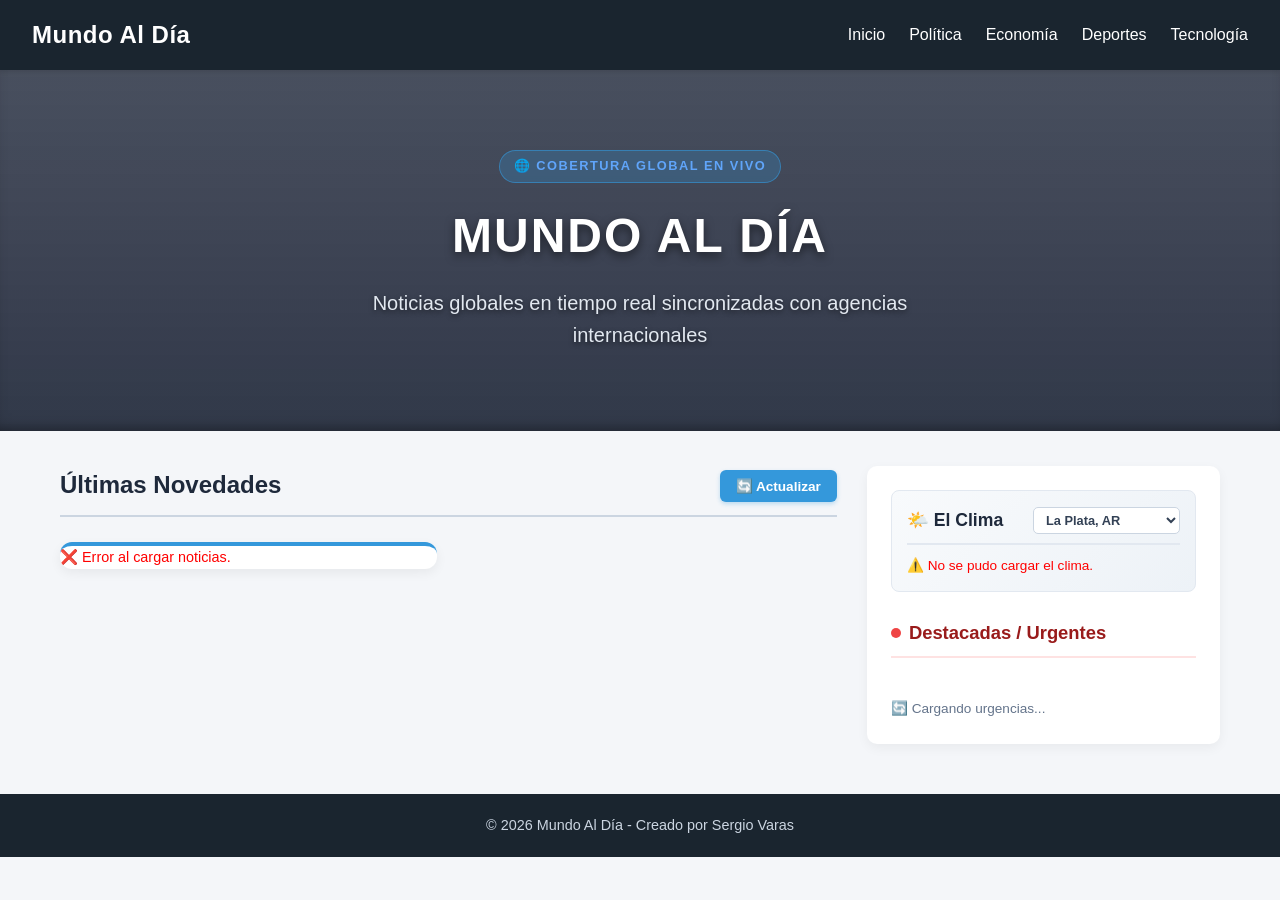
<file: index.html>
<!DOCTYPE html>
<html lang="es">
<head>
    <meta charset="UTF-8">
    <meta name="viewport" content="width=device-width, initial-scale=1.0">
    <title>Mundo Al Día | Noticias Globales</title>
    <link rel="stylesheet" href="style/noticias.css">
    <!-- === INICIO DE ETIQUETAS OPEN GRAPH PARA FACEBOOK === -->
    <meta property="og:title" content="Full Noticia | Mantente informado al instante" />
    <meta property="og:description" content="Explora las últimas noticias y titulares actualizados en tiempo real en nuestro portal web." />
    <meta property="og:url" content="https://sergiovaras.github.io/Noticias/" />
    <meta property="og:type" content="website" />
    <meta property="og:image" content="https://sergiovaras.github.io/Noticias/image/img-portada1.jpg" />
    <link rel="icon" href="data:image/svg+xml,<svg xmlns='http://www.w3.org/2000/svg' viewBox='0 0 100 100'><text y='.9em' font-size='90'>🌍</text></svg>">
    <meta property="og:image:alt" content="Logo o portada de Full Noticia" />
    <!-- === FIN DE ETIQUETAS OPEN GRAPH === -->
</head>
<body>

    <header>
        <nav class="navbar">
            <div class="logo">Mundo Al Día</div>
            <input type="checkbox" id="menu-check">
            
            <label for="menu-check" class="menu-toggle">
                <span></span>
                <span></span>
                <span></span>
            </label>
            <ul class="nav-links">
                <li><a href="#" class="nav-link" data-category="world">Inicio</a></li>
                <li><a href="#" class="nav-link" data-category="politics">Política</a></li>
                <li><a href="#" class="nav-link" data-category="business">Economía</a></li>
                <li><a href="#" class="nav-link" data-category="sports">Deportes</a></li>
                <li><a href="#" class="nav-link" data-category="technology">Tecnología</a></li>
            </ul>
        </nav>
        <div class="header-content">
            <span class="header-badge">🌐 Cobertura Global en Vivo</span>
            <h1>MUNDO AL DÍA</h1>
            <p>Noticias globales en tiempo real sincronizadas con agencias internacionales</p>
        </div>
    </header>

    <div class="container">
        <!-- COLUMNA PRINCIPAL: ÚLTIMAS NOVEDADES GLOBALES EN TIEMPO REAL (EN TARJETAS) -->
        <main class="main-news">
            <div class="main-header-title">
                <h2>Últimas Novedades</h2>
                <button id="refresh-news" class="btn-refresh">🔄 Actualizar</button>
            </div>

            <!-- El contenedor dinámico donde el JavaScript inyectará las tarjetas -->
            <div id="live-news-feed" class="news-grid">
                <div class="card loading-card">
                    <p>🔄 Sincronizando con agencias de noticias en tiempo real...</p>
                </div>
            </div>
        </main>

        <!-- BARRA LATERAL (ASIDE): Destacadas / Urgentes -->
        <aside class="sidebar-secondary">
            <div class="weather-widget">
                <div class="weather-header">

                    <h3>🌤️ El Clima</h3>
            <!-- Selector de ciudad -->
                   <select id="city-selector" class="city-select">
                        <option value="-34.9214,-57.9545">La Plata, AR</option>
                        <option value="-34.6037,-58.3816">Buenos Aires, AR</option>
                        <option value="4.7110,-74.0721">Bogotá, CO</option>
                        <option value="40.4168,-3.7038">Madrid, ES</option>
                        <option value="13.6929,-89.2182">San Salvador, SV</option>
                    </select>
                </div>
                <div id="weather-info" class="weather-body">
                    <p style="font-size: 0.85rem; color: #64748b;">Cargando clima...</p>
                </div>
            </div>   
            
            <div class="sidebar-header">
                <span class="pulse-dot"></span>
                <h3>Destacadas / Urgentes</h3>
            </div>
            
            <!-- ID y clases corregidas -->
            <div id="urgent-news-feed" class="sidebar-feed">
                <div class="sidebar-card">
                    <p style="font-size: 0.85rem; color: #64748b;">🔄 Cargando urgencias...</p>
                </div>
            </div>         
        </aside>
    </div>

    <footer>
        <p>&copy; 2026 Mundo Al Día - Creado por Sergio Varas</p>
    </footer>

    <script src="javaScript/noticias.js"></script>
</body>
</html>
</file>
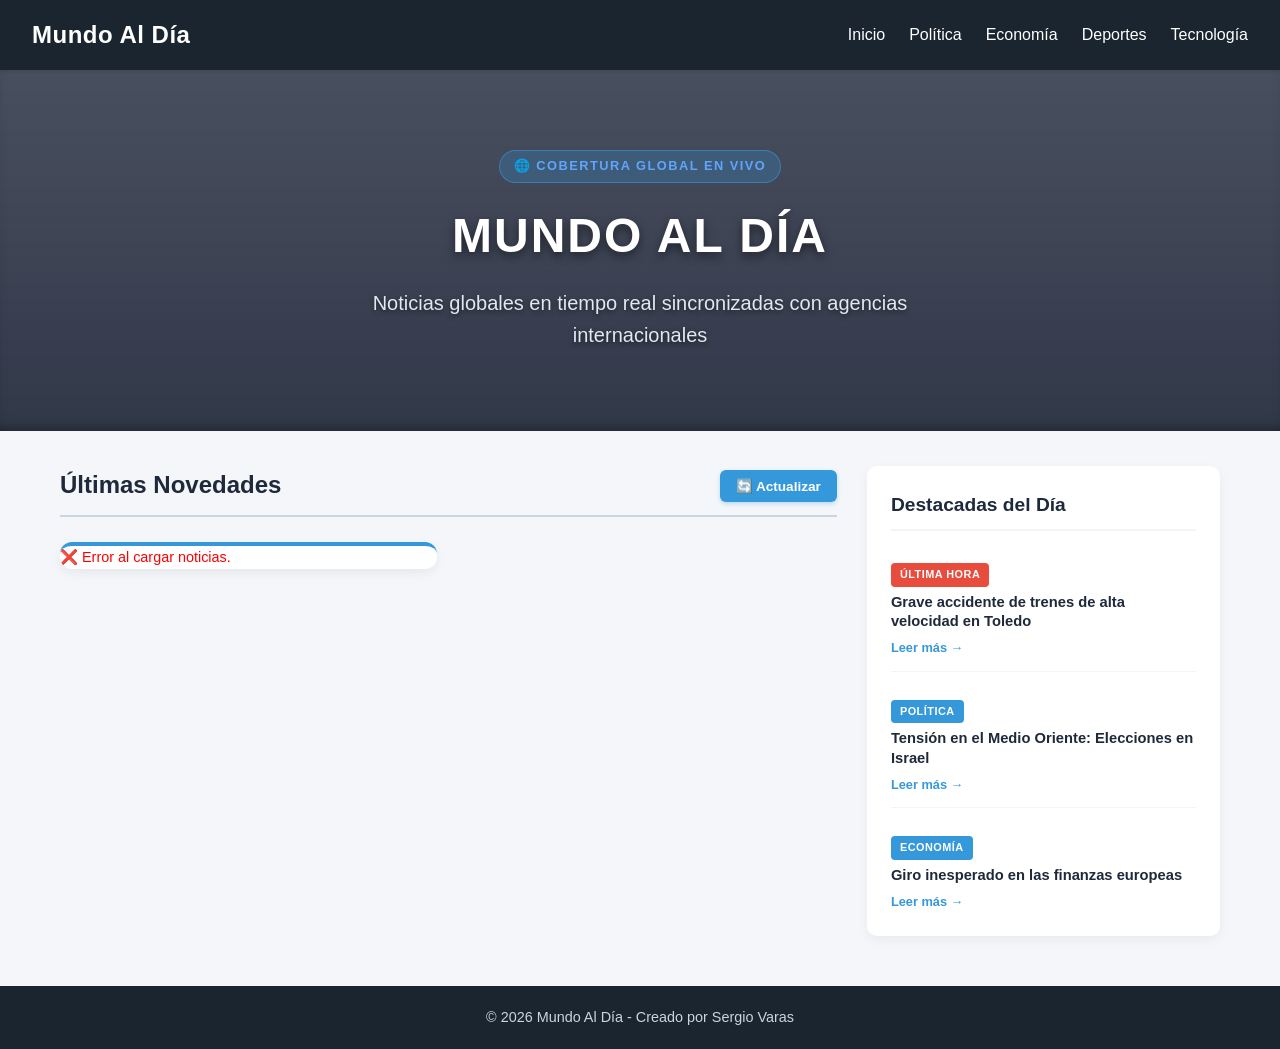
<file: business.html>
<!DOCTYPE html>
<html lang="es">
<head>
    <meta charset="UTF-8">
    <meta name="viewport" content="width=device-width, initial-scale=1.0">
    <title>Mundo Al Día | Noticias Globales</title>
    <link rel="stylesheet" href="style/noticias.css">
    <meta property="og:title" content="Full Noticia | Negocios y Economía" />
    <meta property="og:description" content="Últimas noticias sobre finanzas, mercados y economía." />
    <meta property="og:url" content="https://sergiovaras.github.io/Noticias/business.html" />
    <meta property="og:type" content="website" />
    <meta property="og:image" content="https://sergiovaras.github.io/Noticias/image/img-portada1.jpg" />
    <link rel="icon" href="data:image/svg+xml,<svg xmlns='http://www.w3.org/2000/svg' viewBox='0 0 100 100'><text y='.9em' font-size='90'>🌍</text></svg>">
    
</head>
<body>

    <header>
        <nav class="navbar">
            <div class="logo">Mundo Al Día</div>
            <input type="checkbox" id="menu-check">
            
            <label for="menu-check" class="menu-toggle">
                <span></span>
                <span></span>
                <span></span>
            </label>
            <ul class="nav-links">
                <li><a href="index.html" class="nav-link" data-category="world">Inicio</a></li>
                <li><a href="politics.html"class="nav-link" data-category="politics">Política</a></li>
                <li><a href="politics.html"class="nav-link" data-category="business">Economía</a></li>
                <li><a href="sports.html"class="nav-link" data-category="sports">Deportes</a></li>
                <li><a href="technology.html"class="nav-link" data-category="technology">Tecnología</a></li>
            </ul>
        </nav>
        <div class="header-content">
            <span class="header-badge">🌐 Cobertura Global en Vivo</span>
            <h1>MUNDO AL DÍA</h1>
            <p>Noticias globales en tiempo real sincronizadas con agencias internacionales</p>
        </div>
    </header>

    <div class="container">
        <!-- COLUMNA PRINCIPAL: ÚLTIMAS NOVEDADES GLOBALES EN TIEMPO REAL (EN TARJETAS) -->
        <main class="main-news">
            <div class="main-header-title">
                <h2>Últimas Novedades </h2>
                <button id="refresh-news" class="btn-refresh">🔄 Actualizar</button>
            </div>

            <!-- El contenedor dinámico donde el JavaScript inyectará las tarjetas -->
            <div id="live-news-feed" class="news-grid">
                <div class="card loading-card">
                    <p>🔄 Sincronizando con agencias de noticias en tiempo real...</p>
                </div>
            </div>
        </main>

        <!-- BARRA LATERAL (ASIDE): Noticias estáticas secundarias -->
        <aside class="sidebar-secondary">
            <h3>Destacadas del Día</h3>
            
            <!-- Noticia Estática 1 -->
            <article class="sidebar-card urgent">
                <span class="badge red">Última Hora</span>
                <h4>Grave accidente de trenes de alta velocidad en Toledo</h4>
                <a href="#" class="read-more-sm">Leer más →</a>
            </article>

            <!-- Noticia Estática 2 -->
            <article class="sidebar-card">
                <span class="badge">Política</span>
                <h4>Tensión en el Medio Oriente: Elecciones en Israel</h4>
                <a href="#" class="read-more-sm">Leer más →</a>
            </article>

            <!-- Noticia Estática 3 -->
            <article class="sidebar-card">
                <span class="badge">Economía</span>
                <h4>Giro inesperado en las finanzas europeas</h4>
                <a href="#" class="read-more-sm">Leer más →</a>
            </article>
        </aside>
    </div>

    <footer>
        <p>&copy; 2026 Mundo Al Día - Creado por Sergio Varas</p>
    </footer>

    <script src="javaScript/noticias.js"></script>
</body>
</html>
</file>
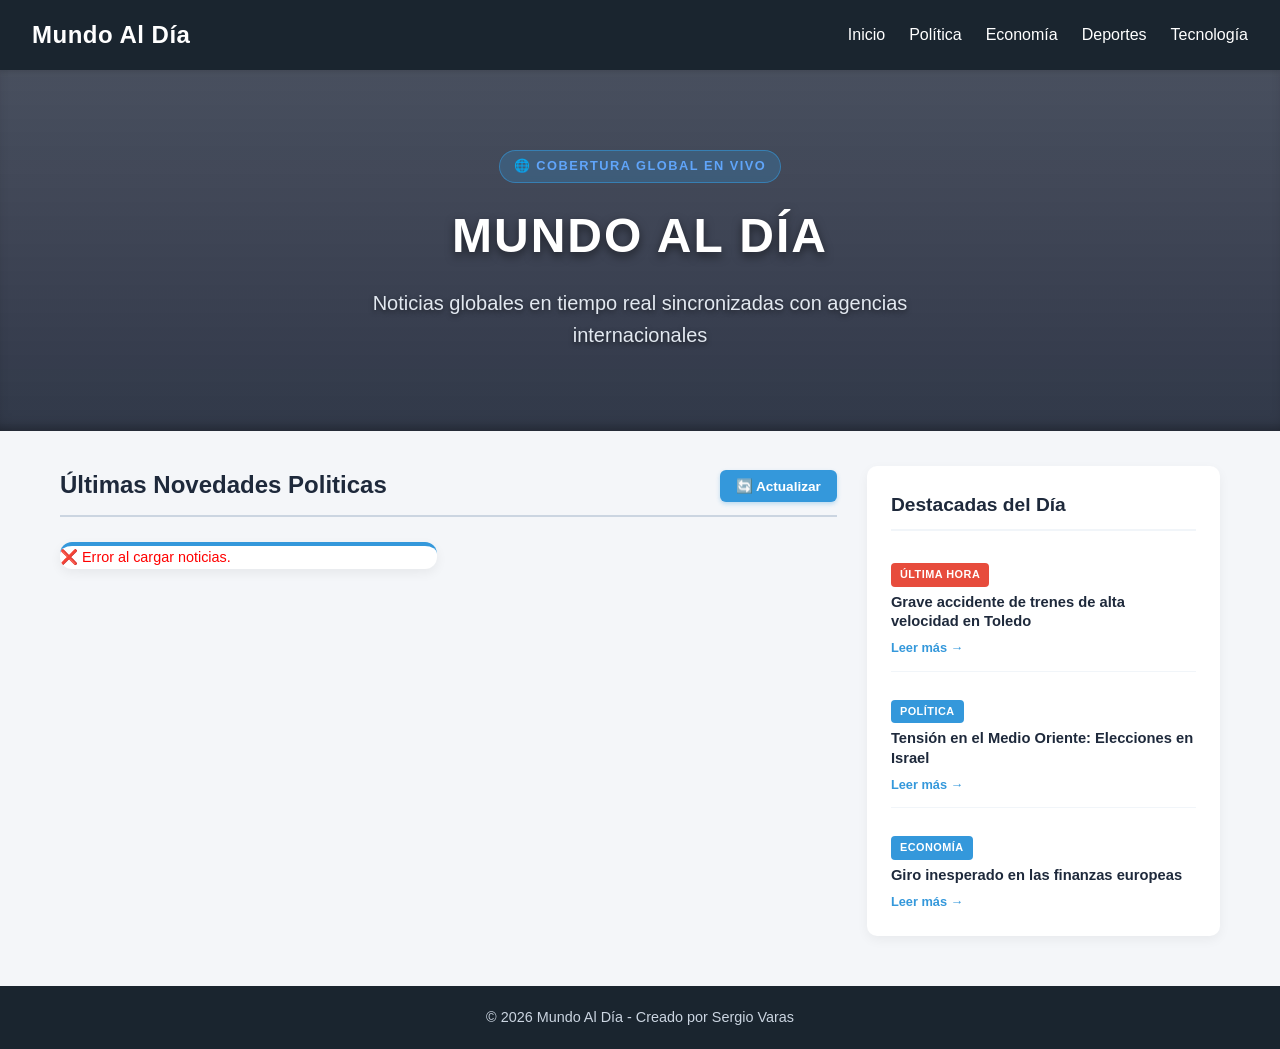
<file: politics.html>
<!DOCTYPE html>
<html lang="es">
<head>
    <meta charset="UTF-8">
    <meta name="viewport" content="width=device-width, initial-scale=1.0">
    <title>Mundo Al Día | Noticias Globales</title>
    <link rel="stylesheet" href="style/noticias.css">
    <meta property="og:title" content="Full Noticia | Política" />
    <meta property="og:description" content="Actualidad política nacional e internacional al instante." />
    <meta property="og:url" content="https://sergiovaras.github.io/Noticias/politics.html" />
    <meta property="og:type" content="website" />
    <meta property="og:image" content="https://sergiovaras.github.io/Noticias/image/img-portada1.jpg" />
    <link rel="icon" href="data:image/svg+xml,<svg xmlns='http://www.w3.org/2000/svg' viewBox='0 0 100 100'><text y='.9em' font-size='90'>🌍</text></svg>">
</head>
<body>

    <header>
        <nav class="navbar">
            <div class="logo">Mundo Al Día</div>
            <input type="checkbox" id="menu-check">
            
            <label for="menu-check" class="menu-toggle">
                <span></span>
                <span></span>
                <span></span>
            </label>
            <ul class="nav-links">
                <li><a href="index.html" class="nav-link" data-category="world">Inicio</a></li>
                <li><a href="politics.html"class="nav-link" data-category="politics">Política</a></li>
                <li><a href="politics.html"class="nav-link" data-category="business">Economía</a></li>
                <li><a href="sports.html"class="nav-link" data-category="sports">Deportes</a></li>
                <li><a href="technology.html"class="nav-link" data-category="technology">Tecnología</a></li>
            </ul>
        </nav>
        <div class="header-content">
            <span class="header-badge">🌐 Cobertura Global en Vivo</span>
            <h1>MUNDO AL DÍA</h1>
            <p>Noticias globales en tiempo real sincronizadas con agencias internacionales</p>
        </div>
    </header>

    <div class="container">
        <!-- COLUMNA PRINCIPAL: ÚLTIMAS NOVEDADES GLOBALES EN TIEMPO REAL (EN TARJETAS) -->
        <main class="main-news">
            <div class="main-header-title">
                <h2>Últimas Novedades Politicas</h2>
                <button id="refresh-news" class="btn-refresh">🔄 Actualizar</button>
            </div>

            <!-- El contenedor dinámico donde el JavaScript inyectará las tarjetas -->
            <div id="live-news-feed" class="news-grid">
                <div class="card loading-card">
                    <p>🔄 Sincronizando con agencias de noticias en tiempo real...</p>
                </div>
            </div>
        </main>

        <!-- BARRA LATERAL (ASIDE): Noticias estáticas secundarias -->
        <aside class="sidebar-secondary">
            <h3>Destacadas del Día</h3>
            
            <!-- Noticia Estática 1 -->
            <article class="sidebar-card urgent">
                <span class="badge red">Última Hora</span>
                <h4>Grave accidente de trenes de alta velocidad en Toledo</h4>
                <a href="#" class="read-more-sm">Leer más →</a>
            </article>

            <!-- Noticia Estática 2 -->
            <article class="sidebar-card">
                <span class="badge">Política</span>
                <h4>Tensión en el Medio Oriente: Elecciones en Israel</h4>
                <a href="#" class="read-more-sm">Leer más →</a>
            </article>

            <!-- Noticia Estática 3 -->
            <article class="sidebar-card">
                <span class="badge">Economía</span>
                <h4>Giro inesperado en las finanzas europeas</h4>
                <a href="#" class="read-more-sm">Leer más →</a>
            </article>
        </aside>
    </div>

    <footer>
        <p>&copy; 2026 Mundo Al Día - Creado por Sergio Varas</p>
    </footer>

    <script src="javaScript/noticias.js"></script>
</body>
</html>
</file>
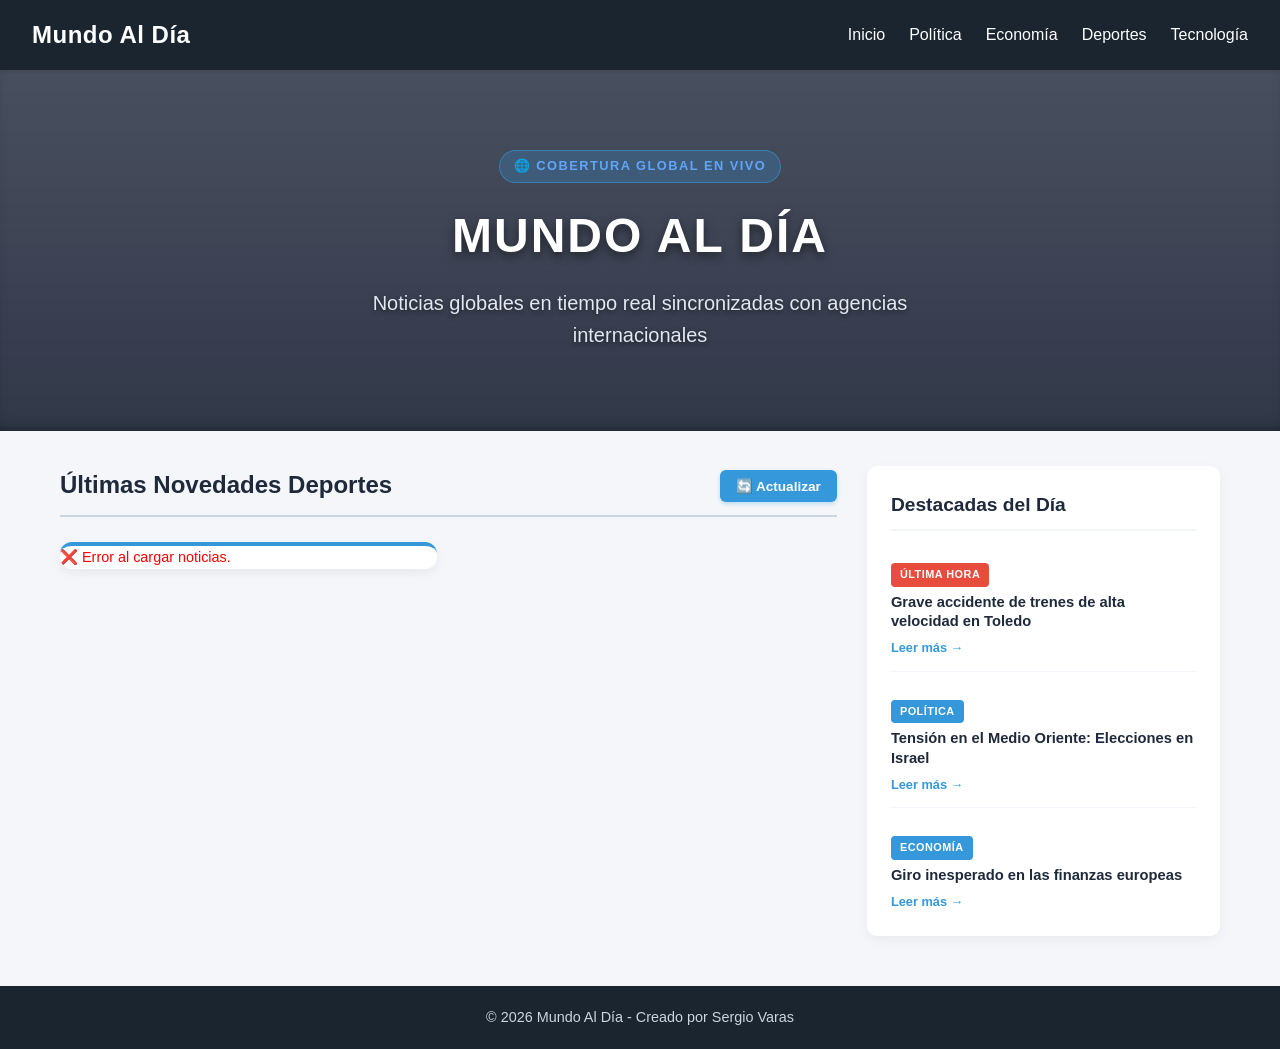
<file: sports.html>
<!DOCTYPE html>
<html lang="es">
<head>
    <meta charset="UTF-8">
    <meta name="viewport" content="width=device-width, initial-scale=1.0">
    <title>Mundo Al Día | Noticias Globales</title>
    <link rel="stylesheet" href="style/noticias.css">
    <meta property="og:title" content="Full Noticia | Deportes" />
    <meta property="og:description" content="Resultados, torneos y las noticias más destacadas del deporte." />
    <meta property="og:url" content="https://sergiovaras.github.io/Noticias/sports.html" />
    <meta property="og:type" content="website" />
    <meta property="og:image" content="https://sergiovaras.github.io/Noticias/image/img-portada1.jpg" />
    <link rel="icon" href="data:image/svg+xml,<svg xmlns='http://www.w3.org/2000/svg' viewBox='0 0 100 100'><text y='.9em' font-size='90'>🌍</text></svg>">
</head>
<body>

    <header>
        <nav class="navbar">
            <div class="logo">Mundo Al Día</div>
            <input type="checkbox" id="menu-check">
            
            <label for="menu-check" class="menu-toggle">
                <span></span>
                <span></span>
                <span></span>
            </label>
            <ul class="nav-links">
                <li><a href="index.html" class="nav-link" data-category="world">Inicio</a></li>
                <li><a href="politics.html"class="nav-link" data-category="politics">Política</a></li>
                <li><a href="politics.html"class="nav-link" data-category="business">Economía</a></li>
                <li><a href="sports.html"class="nav-link" data-category="sports">Deportes</a></li>
                <li><a href="technology.html"class="nav-link" data-category="technology">Tecnología</a></li>
            </ul>
        </nav>
        <div class="header-content">
            <span class="header-badge">🌐 Cobertura Global en Vivo</span>
            <h1>MUNDO AL DÍA</h1>
            <p>Noticias globales en tiempo real sincronizadas con agencias internacionales</p>
        </div>
    </header>

    <div class="container">
        <!-- COLUMNA PRINCIPAL: ÚLTIMAS NOVEDADES GLOBALES EN TIEMPO REAL (EN TARJETAS) -->
        <main class="main-news">
            <div class="main-header-title">
                <h2>Últimas Novedades Deportes</h2>
                <button id="refresh-news" class="btn-refresh">🔄 Actualizar</button>
            </div>

            <!-- El contenedor dinámico donde el JavaScript inyectará las tarjetas -->
            <div id="live-news-feed" class="news-grid">
                <div class="card loading-card">
                    <p>🔄 Sincronizando con agencias de noticias en tiempo real...</p>
                </div>
            </div>
        </main>

        <!-- BARRA LATERAL (ASIDE): Noticias estáticas secundarias -->
        <aside class="sidebar-secondary">
            <h3>Destacadas del Día</h3>
            
            <!-- Noticia Estática 1 -->
            <article class="sidebar-card urgent">
                <span class="badge red">Última Hora</span>
                <h4>Grave accidente de trenes de alta velocidad en Toledo</h4>
                <a href="#" class="read-more-sm">Leer más →</a>
            </article>

            <!-- Noticia Estática 2 -->
            <article class="sidebar-card">
                <span class="badge">Política</span>
                <h4>Tensión en el Medio Oriente: Elecciones en Israel</h4>
                <a href="#" class="read-more-sm">Leer más →</a>
            </article>

            <!-- Noticia Estática 3 -->
            <article class="sidebar-card">
                <span class="badge">Economía</span>
                <h4>Giro inesperado en las finanzas europeas</h4>
                <a href="#" class="read-more-sm">Leer más →</a>
            </article>
        </aside>
    </div>

    <footer>
        <p>&copy; 2026 Mundo Al Día - Creado por Sergio Varas</p>
    </footer>

    <script src="javaScript/noticias.js"></script>
</body>
</html>
</file>
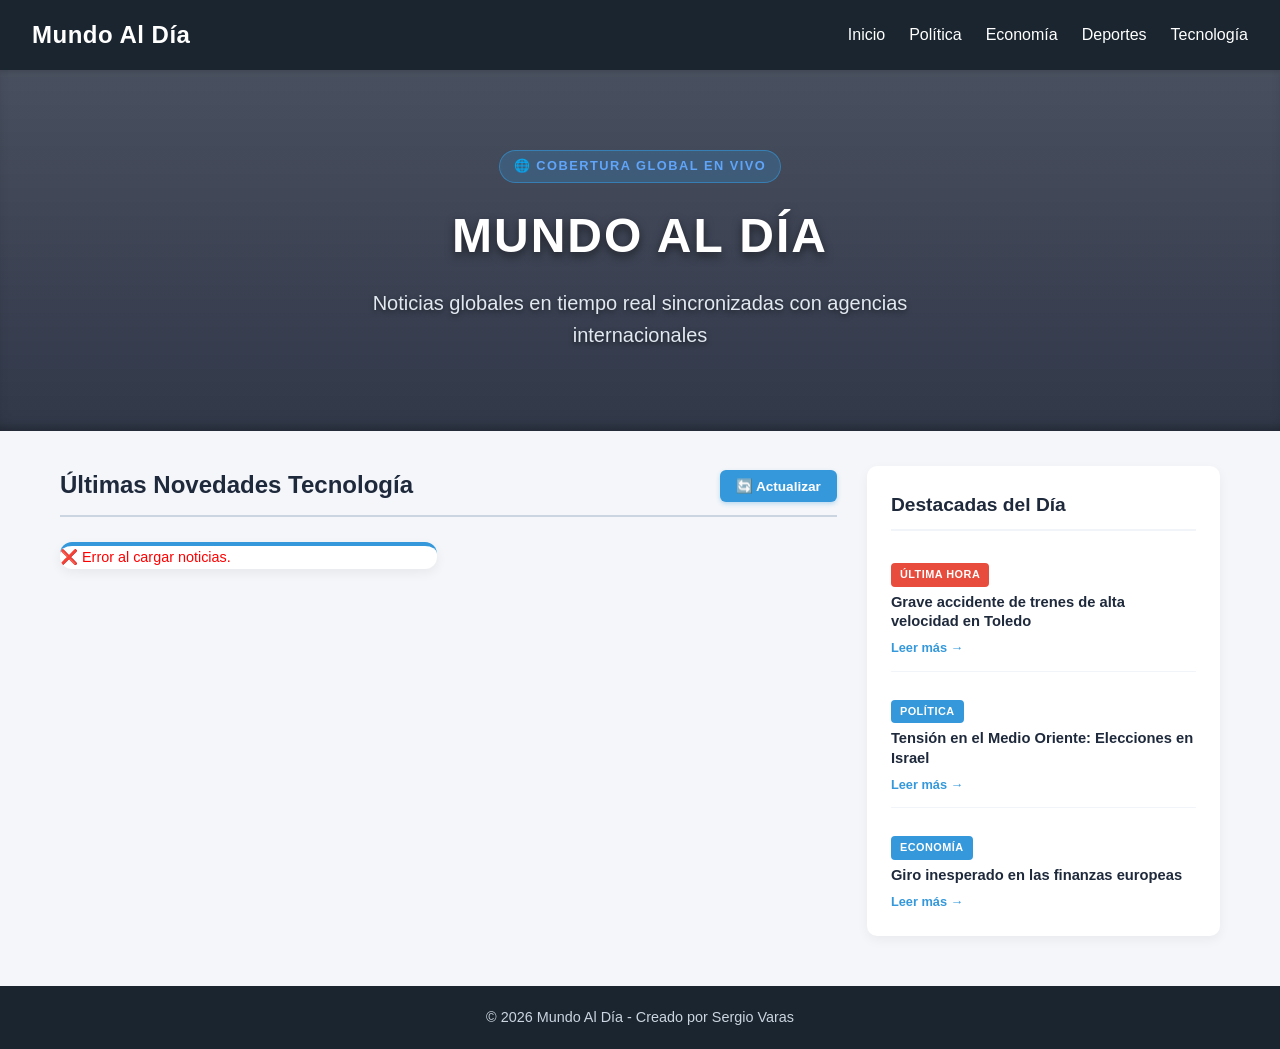
<file: technology.html>
<!DOCTYPE html>
<html lang="es">
<head>
    <meta charset="UTF-8">
    <meta name="viewport" content="width=device-width, initial-scale=1.0">
    <title>Mundo Al Día | Noticias Globales</title>
    <link rel="stylesheet" href="style/noticias.css">
    <meta property="og:title" content="Full Noticia | Tecnología" />
    <meta property="og:description" content="Innovación, ciencia, gadgets y las últimas novedades tech." />
    <meta property="og:url" content="https://sergiovaras.github.io/Noticias/technology.html" />
    <meta property="og:type" content="website" />
    <meta property="og:image" content="https://sergiovaras.github.io/Noticias/image/img-portada1.jpg" />
    <link rel="icon" href="data:image/svg+xml,<svg xmlns='http://www.w3.org/2000/svg' viewBox='0 0 100 100'><text y='.9em' font-size='90'>🌍</text></svg>">
</head>
<body>

    <header>
        <nav class="navbar">
            <div class="logo">Mundo Al Día</div>
            <input type="checkbox" id="menu-check">
            
            <label for="menu-check" class="menu-toggle">
                <span></span>
                <span></span>
                <span></span>
            </label>
            <ul class="nav-links">
                <li><a href="index.html" class="nav-link" data-category="world">Inicio</a></li>
                <li><a href="politics.html"class="nav-link" data-category="politics">Política</a></li>
                <li><a href="politics.html"class="nav-link" data-category="business">Economía</a></li>
                <li><a href="sports.html"class="nav-link" data-category="sports">Deportes</a></li>
                <li><a href="technology.html"class="nav-link" data-category="technology">Tecnología</a></li>
            </ul>
        </nav>
        <div class="header-content">
            <span class="header-badge">🌐 Cobertura Global en Vivo</span>
            <h1>MUNDO AL DÍA</h1>
            <p>Noticias globales en tiempo real sincronizadas con agencias internacionales</p>
        </div>
    </header>

    <div class="container">
        <!-- COLUMNA PRINCIPAL: ÚLTIMAS NOVEDADES GLOBALES EN TIEMPO REAL (EN TARJETAS) -->
        <main class="main-news">
            <div class="main-header-title">
                <h2>Últimas Novedades Tecnología</h2>
                <button id="refresh-news" class="btn-refresh">🔄 Actualizar</button>
            </div>

            <!-- El contenedor dinámico donde el JavaScript inyectará las tarjetas -->
            <div id="live-news-feed" class="news-grid">
                <div class="card loading-card">
                    <p>🔄 Sincronizando con agencias de noticias en tiempo real...</p>
                </div>
            </div>
        </main>

        <!-- BARRA LATERAL (ASIDE): Noticias estáticas secundarias -->
        <aside class="sidebar-secondary">
            <h3>Destacadas del Día</h3>
            
            <!-- Noticia Estática 1 -->
            <article class="sidebar-card urgent">
                <span class="badge red">Última Hora</span>
                <h4>Grave accidente de trenes de alta velocidad en Toledo</h4>
                <a href="#" class="read-more-sm">Leer más →</a>
            </article>

            <!-- Noticia Estática 2 -->
            <article class="sidebar-card">
                <span class="badge">Política</span>
                <h4>Tensión en el Medio Oriente: Elecciones en Israel</h4>
                <a href="#" class="read-more-sm">Leer más →</a>
            </article>

            <!-- Noticia Estática 3 -->
            <article class="sidebar-card">
                <span class="badge">Economía</span>
                <h4>Giro inesperado en las finanzas europeas</h4>
                <a href="#" class="read-more-sm">Leer más →</a>
            </article>
        </aside>
    </div>

    <footer>
        <p>&copy; 2026 Mundo Al Día - Creado por Sergio Varas</p>
    </footer>

    <script src="javaScript/noticias.js"></script>
</body>
</html>
</file>
<file: style/noticias.css>
/* Estilos Generales */
* {
    box-sizing: border-box;
    margin: 0;
    padding: 0;
}

body {
    font-family: 'Segoe UI', Tahoma, Geneva, Verdana, sans-serif;
    line-height: 1.6;
    background-color: #f4f6f9;
    color: #333;
}

/* Navbar */
.navbar {
    display: flex;
    justify-content: space-between;
    align-items: center;
    background-color: #1a252f;
    color: #fff;
    padding: 1rem 2rem;
    position: relative;
    z-index: 10;
    box-shadow: 0 2px 4px rgba(0,0,0,0.1);
}

.logo {
    font-size: 1.5rem;
    font-weight: bold;
    letter-spacing: 0.5px;
}

.nav-links {
    display: flex;
    list-style: none;
    gap: 1.5rem;
}

.nav-links a {
    color: #fff;
    text-decoration: none;
    font-weight: 500;
    transition: color 0.3s ease;
}

.nav-links a:hover {
    color: #3498db;
}

#menu-check {
    display: none;
}

.menu-toggle {
    display: none;
}

/* Header Content con imagen de fondo del Mundo */
.header-content {
    display: flex;
    flex-direction: column;
    justify-content: center;
    align-items: center;
    text-align: center;
    padding: 5rem 2rem;
    background: linear-gradient(
                    rgba(15, 23, 42, 0.75), 
                    rgba(15, 23, 42, 0.85)
                ), 
                url('https://images.unsplash.com/photo-1614728894747-a83421e2b9c9?q=80&w=1600&auto=format&fit=crop') no-repeat center center/cover;
    color: #ffffff;
    box-shadow: inset 0 -10px 15px -10px rgba(0, 0, 0, 0.5);
    position: relative;
}

.header-content h1 {
    font-size: 3rem;
    margin-bottom: 0.8rem;
    font-weight: 800;
    letter-spacing: 2px;
    text-transform: uppercase;
    text-shadow: 0 4px 10px rgba(0, 0, 0, 0.5);
}

.header-content p {
    font-size: 1.25rem;
    max-width: 650px;
    color: #e2e8f0;
    font-weight: 300;
    text-shadow: 0 2px 5px rgba(0, 0, 0, 0.5);
}

.header-badge {
    background: rgba(52, 152, 219, 0.25);
    border: 1px solid rgba(52, 152, 219, 0.6);
    color: #60a5fa;
    padding: 5px 14px;
    border-radius: 20px;
    font-size: 0.8rem;
    font-weight: 600;
    text-transform: uppercase;
    letter-spacing: 1.5px;
    margin-bottom: 15px;
    backdrop-filter: blur(4px);
}

/* Contenedor Principal (Grid Layout) */
.container {
    max-width: 1200px;
    margin: 35px auto;
    padding: 0 20px;
    display: grid;
    grid-template-columns: 2.2fr 1fr;
    gap: 30px;
}

/* Sección Principal (Últimas Novedades Globales) */
.main-news {
    display: flex;
    flex-direction: column;
    gap: 20px;
}

.main-header-title {
    display: flex;
    justify-content: space-between;
    align-items: center;
    border-bottom: 2px solid #cbd5e1;
    padding-bottom: 10px;
    margin-bottom: 5px;
}

.main-header-title h2 {
    color: #1e293b;
    font-size: 1.5rem;
}

/* Botón de Actualizar Moderno */
.btn-refresh {
    background-color: #3498db;
    color: white;
    border: none;
    padding: 8px 16px;
    border-radius: 6px;
    cursor: pointer;
    font-weight: 600;
    font-size: 0.85rem;
    transition: background 0.2s, transform 0.1s;
    box-shadow: 0 2px 4px rgba(52, 152, 219, 0.3);
}

.btn-refresh:hover {
    background-color: #2980b9;
}

.btn-refresh:active {
    transform: scale(0.97);
}

/* Contenedor de Tarjetas en 2 Columnas */
.news-grid {
    display: grid;
    grid-template-columns: repeat(2, minmax(0, 1fr));
    gap: 22px;
}

/* Tarjeta Vertical Llamativa para Grid de 2 Columnas */
.card {
    background: #fff;
    border-radius: 12px;
    box-shadow: 0 4px 12px rgba(0, 0, 0, 0.06);
    border-top: 4px solid #3498db;
    transition: transform 0.25s ease, box-shadow 0.25s ease;
    display: flex;
    flex-direction: column;
    overflow: hidden;
}

.card:hover {
    transform: translateY(-5px);
    box-shadow: 0 10px 22px rgba(15, 23, 42, 0.12);
}

.card.urgent {
    border-top-color: #e74c3c;
}

/* Imagen superior uniforme */
.card-image {
    width: 100%;
    height: 190px;
    object-fit: cover;
    background-color: #e2e8f0;
    display: block;
}

/* Contenido interno */
.card-content {
    padding: 18px 20px 20px;
    display: flex;
    flex-direction: column;
    justify-content: space-between;
    flex-grow: 1;
    gap: 10px;
}

.badge {
    background-color: #3498db;
    color: white;
    padding: 3px 9px;
    font-size: 0.68rem;
    text-transform: uppercase;
    font-weight: bold;
    border-radius: 4px;
    width: fit-content;
    letter-spacing: 0.5px;
}

.badge.red { 
    background-color: #e74c3c; 
}

.card-content h3,
.card h2 {
    font-size: 1.12rem;
    color: #1e293b;
    line-height: 1.38;
}

.card-content p,
.card p {
    color: #64748b;
    font-size: 0.9rem;
    display: -webkit-box;
    -webkit-line-clamp: 3;
    -webkit-box-orient: vertical;
    overflow: hidden;
}

.read-more {
    display: inline-block;
    color: #3498db;
    text-decoration: none;
    font-weight: 600;
    font-size: 0.88rem;
    margin-top: auto;
    transition: color 0.2s;
}

.read-more:hover {
    color: #2980b9;
    text-decoration: underline;
}

.loading-card {
    grid-column: 1 / -1;
    text-align: center;
    padding: 24px;
    color: #64748b;
    font-style: italic;
}

/* Barra Lateral Secundaria (Sidebar) */
.sidebar-secondary {
    background: #fff;
    padding: 24px;
    border-radius: 10px;
    box-shadow: 0 4px 12px rgba(0,0,0,0.05);
    height: fit-content;
    display: flex;
    flex-direction: column;
    gap: 16px;
}

.sidebar-secondary h3 {
    color: #1e293b;
    font-size: 1.2rem;
    border-bottom: 2px solid #f1f5f9;
    padding-bottom: 8px;
    margin-bottom: 4px;
}

/* Encabezado de la sección Urgentes */
.sidebar-header {
    display: flex;
    align-items: center;
    gap: 8px;
    border-bottom: 2px solid #fee2e2;
    padding-bottom: 8px;
    margin-bottom: 12px;
}

.sidebar-header h3 {
    color: #991b1b;
    font-size: 1.15rem;
    font-weight: 700;
    margin: 0;
    border: none;
    padding: 0;
}

.pulse-dot {
    width: 10px;
    height: 10px;
    background-color: #ef4444;
    border-radius: 50%;
    box-shadow: 0 0 0 rgba(239, 68, 68, 0.4);
    animation: pulse 1.5s infinite;
}

@keyframes pulse {
    0% { box-shadow: 0 0 0 0 rgba(239, 68, 68, 0.7); }
    70% { box-shadow: 0 0 0 8px rgba(239, 68, 68, 0); }
    100% { box-shadow: 0 0 0 0 rgba(239, 68, 68, 0); }
}

.sidebar-card {
    padding: 12px 0;
    border-bottom: 1px solid #f1f5f9;
    display: flex;
    flex-direction: column;
    gap: 6px;
}

.sidebar-card:last-child {
    border-bottom: none;
    padding-bottom: 0;
}

.sidebar-card h4 {
    font-size: 0.92rem;
    color: #1e293b;
    line-height: 1.35;
    font-weight: 600;
}

.sidebar-card .urgent-tag {
    background-color: #fee2e2;
    color: #991b1b;
    font-size: 0.65rem;
    font-weight: 700;
    padding: 2px 6px;
    border-radius: 3px;
    width: fit-content;
    text-transform: uppercase;
}

.read-more-sm {
    font-size: 0.8rem;
    color: #3498db;
    text-decoration: none;
    font-weight: 600;
}

.read-more-sm:hover {
    text-decoration: underline;
}

/* Widget de Clima */
.weather-widget {
    background: linear-gradient(135deg, #f8fafc, #edf2f7);
    border: 1px solid #e2e8f0;
    border-radius: 8px;
    padding: 15px;
    margin-bottom: 10px;
}

.weather-header {
    display: flex;
    justify-content: space-between;
    align-items: center;
    border-bottom: 2px solid #e2e8f0;
    padding-bottom: 8px;
    margin-bottom: 10px;
}

.weather-header h3 {
    margin: 0;
    border: none;
    padding: 0;
    font-size: 1.1rem;
    color: #1e293b;
}

.city-select {
    background-color: #fff;
    border: 1px solid #cbd5e1;
    border-radius: 5px;
    padding: 4px 8px;
    font-size: 0.8rem;
    color: #334155;
    cursor: pointer;
    font-weight: 600;
}

.weather-body {
    display: flex;
    flex-direction: column;
    gap: 6px;
    font-size: 0.9rem;
    color: #334155;
}

.weather-main {
    display: flex;
    align-items: center;
    justify-content: space-between;
}

.weather-temp {
    font-size: 1.8rem;
    font-weight: 700;
    color: #0f172a;
}

.weather-desc {
    font-weight: 600;
    color: #475569;
}

/* Pie de página */
footer {
    background-color: #1a252f;
    color: #cbd5e1;
    text-align: center;
    padding: 20px;
    margin-top: 50px;
    font-size: 0.9rem;
}

/* Responsive para Tablets y Celulares */
@media (max-width: 900px) {
    .container {
        grid-template-columns: 1fr;
    }
}

@media (max-width: 768px) {
    .header-content {
        padding: 3.5rem 1.5rem;
    }
    .header-content h1 {
        font-size: 2.1rem;
    }
    .header-content p {
        font-size: 1rem;
    }
    .menu-toggle {
        display: flex;
        flex-direction: column;
        justify-content: space-between;
        width: 30px;
        height: 21px;
        cursor: pointer; 
        z-index: 20;
    }
    .menu-toggle span {
        display: block;
        height: 3px;
        width: 100%;
        background: #fff;
        border-radius: 3px;
        transition: transform 0.3s ease, opacity 0.3s ease;
        transform-origin: left center;
    }
    #menu-check:checked ~ .menu-toggle span:nth-child(2) {
        opacity: 0;
        transform: scale(0);
    }
    #menu-check:checked ~ .menu-toggle span:nth-child(1) {
        transform: rotate(45deg) translate(2px, -1px);
    }
    #menu-check:checked ~ .menu-toggle span:nth-child(3) {
        transform: rotate(-45deg) translate(2px, 1px);
    }
    .nav-links {
        position: absolute;
        top: 100%;
        left: 0;
        width: 100%;
        background-color: #1a252f;
        flex-direction: column;
        align-items: center;
        max-height: 0;
        overflow: hidden;
        transition: max-height 0.4s ease-in-out;
        box-shadow: 0 4px 6px rgba(0,0,0,0.1);
    }
    .nav-links li {
        margin: 1.2rem 0;
    }
    #menu-check:checked ~ .nav-links {
        max-height: 300px;
    }
}

@media (max-width: 600px) {
    .news-grid {
        grid-template-columns: 1fr;
    }
}
</file>
